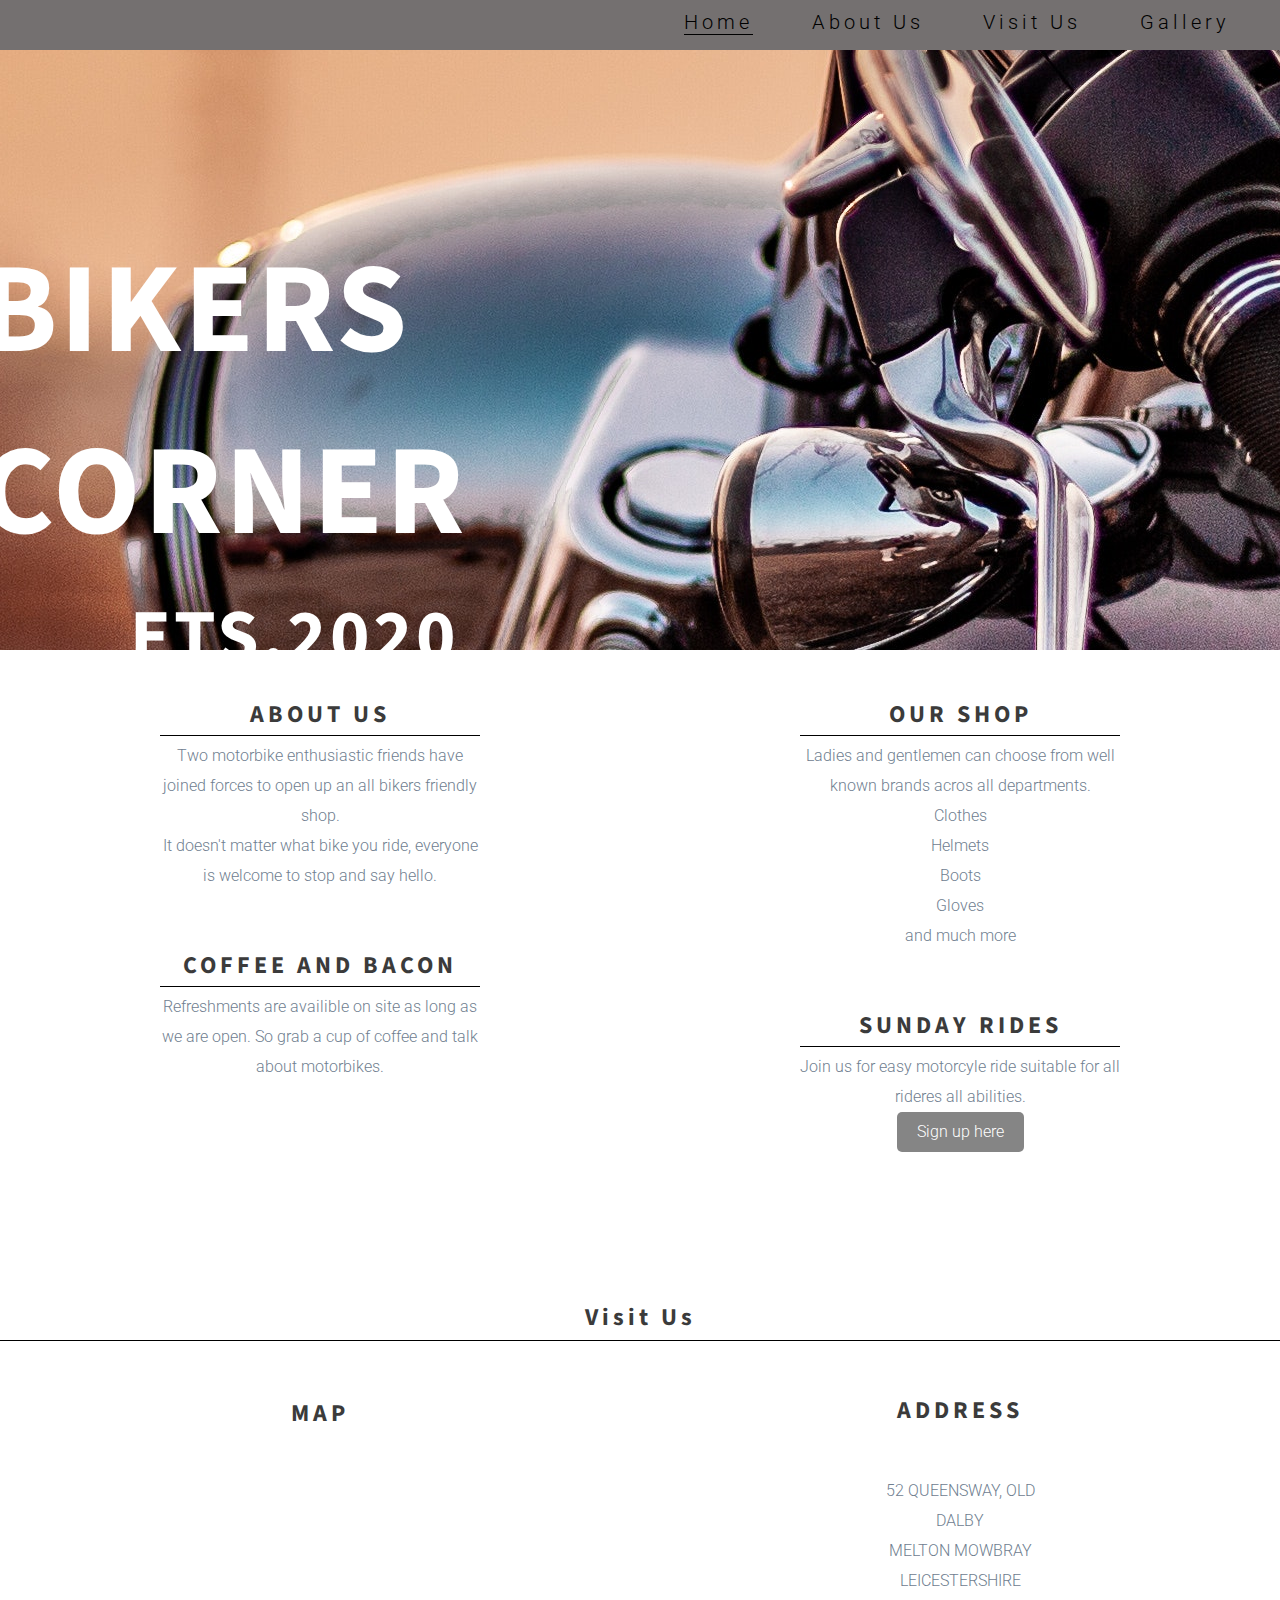
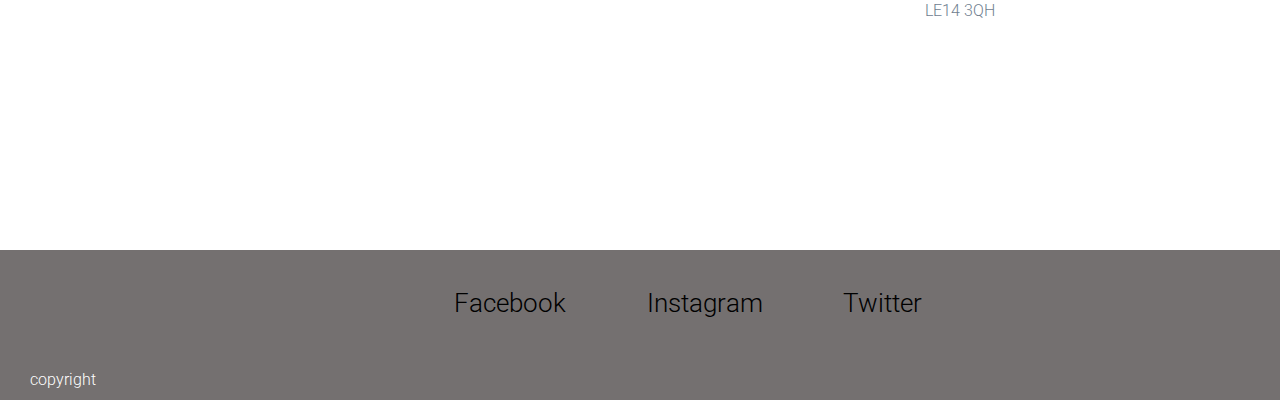
<file: index.html>
<!DOCTYPE html>
<html lang="en">
<head>
    <meta charset="UTF-8">
    <meta http-equiv="X-UA-Compatible" content="IE=edge">
    <meta name="viewport" content="width=device-width, initial-scale=1.0">
    <meta name="description" content="Motorcycle shop for two wheel enthusiasts">
    <meta name="keywords" content="bikers corner, bikers, motorcycle shop, two wheel enthusiasts">
    <title>Bikers Corner</title>

    <link href="assets/css/style.css" rel="stylesheet">
   
</head>
<body>
    <header>
    <!-- nav bar at the top of the page -->
        <section>
            <Nav class="nav-bar">
                 <!-- links to bikers corner pages -->
                <a href="index.html" class="active">Home</a>
                <a href="#about">About Us</a>
                <a href="#visit-us">Visit Us</a>
                <a href="gallery.html">Gallery</a>
            </Nav>
        </section>
    <!-- header with background picture -->
        <section id="hero-outer">
            <div id="hero-image"></div>
            <div id="hero-logo">
                <h1>Bikers Corner</h1>
                <h3>Ets.2020</h3>
            </div>
        </section>
    </header>
    <main>
        <!-- about us section -->
        <section id="about">
            <!-- main section with subheadings -->
            <div id="left">
                <div class="left-side">
                    <h2>About Us</h2>
                    <hr>
                     <p>Two motorbike enthusiastic friends have joined forces to open up an all bikers friendly shop.<br>
                       It doesn't matter what bike you ride, everyone is welcome to stop and say hello.</p>
                </div>
                <div class="left-side">
                    <h2>Coffee and Bacon</h2>
                    <hr>
                      <p>Refreshments are availible on site as long as we are open. So grab a cup of coffee and talk about motorbikes.</p>
                </div>
            </div>
            <div id="right">
                <div class="right-side">
                    <h2>Our Shop</h2>
                    <hr>
                      <p>Ladies and gentlemen can choose from well known brands acros all departments.</p> 
                      <ul>
                         <li>Clothes</li>
                         <li>Helmets</li>
                         <li>Boots</li>
                         <li>Gloves</li>
                         <li>and much more</li>
                      </ul>
                      
                </div>
                <div class="right-side">
                    <h2>Sunday rides</h2>
                    <hr>
                      <p>Join us for easy motorcyle ride suitable for all rideres all abilities. </p> 
                      <a href="form.html" id="sign-up">Sign up here</a>
                </div>
            </div>
        </section>
        <!-- visit us section, this section will include a map and address -->
        <section id="info">
            <div>
              <h2 id="visit-us">Visit Us</h2>
              <hr>
                <div id="map">
                    <h2>map</h2>
                    <iframe src="https://google.co.uk/maps" title="Find us at this address"></iframe>
                </div>
               <div id="address">
                <h2>address</h2>
                <p>
                    52 Queensway, Old Dalby<br>
                    Melton Mowbray<br>
                    Leicestershire<br>
                    LE14 3QH
                </p>
              </div>
            </div> 
        </section>
    </main>
    <!-- footer with social media links and copyright -->
    <footer id="footer" class="social-media">
         <a href="http://facebook.com" 
                target="_blank" rel="noopener" aria-label="Visit our Facebook page (Opens in new tab)">Facebook</a>
         <a href="http://instagram.com" 
                target="_blank" rel="noopener" aria-label="Visit our Instagram page (Opens in new tab)">Instagram</a>
         <a href="http://twitter.com" 
                target="_blank" rel="noopener" aria-label="Visit our Twitter page (Opens in new tab)">Twitter</a>
                <span>copyright</span>  
    </footer>
</body>
</html>
</file>
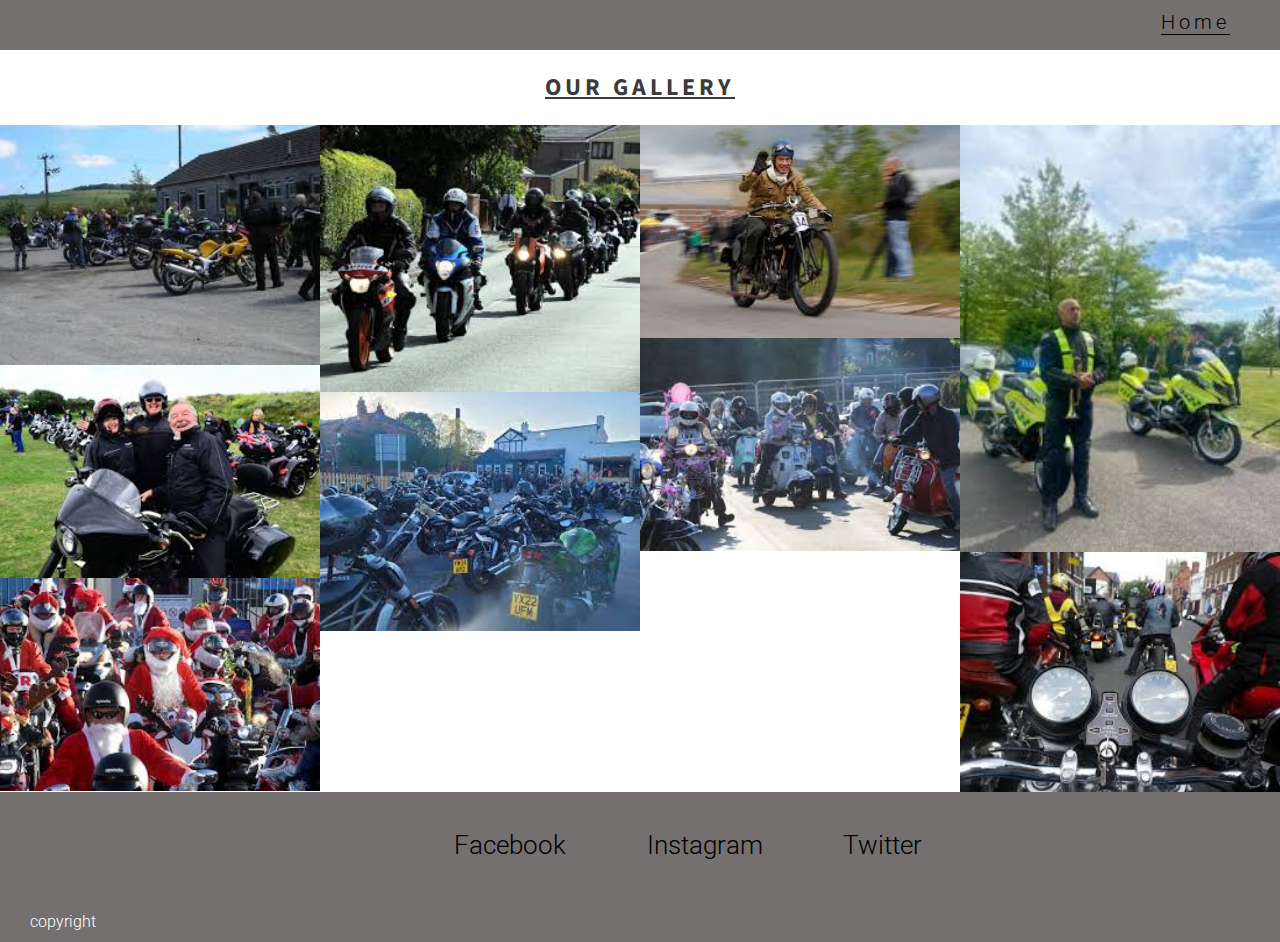
<file: gallery.html>
<!DOCTYPE html>
<html lang="en">
<head>
    <meta charset="UTF-8">
    <meta http-equiv="X-UA-Compatible" content="IE=edge">
    <meta name="viewport" content="width=device-width, initial-scale=1.0">
    <title>Gallery</title>

    <link href="assets/css/style.css" rel="stylesheet">
    <link href="index.html" rel="homepage">
</head>
<body>
    <Nav class="nav-bar">
        <!-- links to bikers corner pages -->
        <a href="index.html" class="active">Home</a>
    </Nav>

     <h2 id="h2-gallery">Our Gallery</h2>
     <section id="photos">
        <img src="assets/image/images (1).jpg" alt="Bikers standing and chating next to their parked up motorbikes.">
        <img src="assets/image/images (2).jpg" alt="Three bikers in group picture.">
        <img src="assets/image/images (3).jpg" alt="Bikers christmas ride out, all dressed like santa.">
        <img src="assets/image/images (4).jpg" alt="Convoy of biker riding down the road.">
        <img src="assets/image/images (5).jpg" alt="Motorbikes parked up in pub's car park.">
        <img src="assets/image/images (6).jpg" alt="Gentleman rinding his vintage motorbike.">
        <img src="assets/image/images (7).jpg" alt="Vespa scooters ride out.">
        <img src="assets/image/images (8).jpg" alt="Two police bikes parked up with a police officer having a safety speach.">
        <img src="assets/image/images (9).jpg" alt="Photo taken by biker sitting on bike in traffic jam.">
     </section>

    <footer id="footer" class="social-media">
        <a href="http://facebook.com" 
               target="_blank" rel="noopener" aria-label="Visit our Facebook page (Opens in new tab)">Facebook</a>
        <a href="http://instagram.com" 
               target="_blank" rel="noopener" aria-label="Visit our Instagram page (Opens in new tab)">Instagram</a>
        <a href="http://twitter.com" 
               target="_blank" rel="noopener" aria-label="Visit our Twitter page (Opens in new tab)">Twitter</a>
               <span>copyright</span>  
   </footer>
</body>
</html>
</file>
<file: assets/css/style.css>
@import url('https://fonts.googleapis.com/css2?family=Roboto&family=Source+Sans+Pro:wght@300&display=swap');

* {
    margin: 0;
    padding: 0;
    border: none;
}

body {
    font-family: Roboto, sans-serif;
    font-weight: 300;
    color: slategray;
}

h2 {
    font-family: Source Sans Pro, sans-serif;
    text-transform: uppercase;
    letter-spacing: 4px;
    color: rgb(59, 59, 59);
}

/* menu bar */
.nav-bar {
    width: 100%;
    height: 50px; 
    text-align: right;
    font-size: 20px;
    letter-spacing: 4px;
    background-color: rgb(116, 112, 112);
    
}
nav a {
    display: inline-block;
    text-decoration: none;
    margin-top: 10px;
    margin-right: 50px;
    color: rgb(0, 0, 0);
}
nav a:hover {
    color: rgb(255, 255, 255);
    border-bottom: 1px solid;
}
.active {
    border-bottom: 1px solid rgb(0, 0, 0);
}
/* hero image */
#hero-outer {
    height: 600px;
    width: 100%;
    overflow: hidden;
    position: relative;
}
#hero-image{
    height: 600px;
    width: 100%;
    background: url(../image/pexels-nicholas-dias-2116475.jpg);
    background-repeat: no-repeat;
    background-position: center center;
}
#hero-logo {
    color: rgb(255, 255, 255);
    font-size: 400%;
    font-family: Source Sans Pro, sans-serif;
    text-transform: uppercase;
    letter-spacing: 3px;
    

    width: 800px;
    height: 390px;

    padding-top: 40px;
    padding-left: 500px;
    
    background-color: none;

    bottom: 40px;
    right: 500px;

    position: absolute;
}
#hero-logo > h3 {
    margin-left: 150px;
}
/* about us section */
#about {
    height: 600px;
}
#left {
    padding-top: 50px;
    width: 50%;
    float: left;
}
#right {
    padding-top: 50px;
    width: 50%;
    float: right;
}
.left-side {
    width: 50%;
    text-align: center;
    line-height: 30px;
    clear: both;
    margin-bottom: 60px;
    margin-left: 25%;
}
hr {
    border-top: 1px solid black;
    width: 100%;
    margin: 5px 0;
}
.right-side {
    width: 50%;
    text-align: center;
    line-height: 30px;
    clear: both;
    margin-bottom: 60px;
    margin-left: 25%;
}
.right-side ul {
    list-style: none;
}
#sign-up {
    display: inline-block;
    background-color: rgb(133, 133, 133);
    color: rgb(255, 255, 255);
    text-align: center;
    text-decoration: none;
    text-align: center;
    padding: 5px 20px;
    border-radius: 5px;
}
#sign-up:hover {
    background-color: rgb(0, 0, 255);
}
/* visit us section */
#info {
    height: 600px;
}
#visit-us {
    padding-top: 50px;
    text-align: center;
    text-transform: capitalize;
    font-size: x-large;
    letter-spacing: 4px;
}
#map {
    padding-top: 50px;
    text-align: center;
    text-transform: uppercase;
    width: 50%;
    height: 400px;
    float: left;
}
iframe {
    height: 350px;
    width: 90%;
}
#address {
    padding-top: 50px;
    width: 50%;
    height: 400px;
    float: right;
    text-align: center;
    text-transform: uppercase;
    line-height: 30px;
}
#address > p {
    height: 400px;
    width: 30%;
    padding-top: 50px;
    text-align: center;
    line-height: 30px;
    margin-left: 35%;
    margin-right: 35%;
}
/* footer with social media links */
#footer { 
    height: 150px;
    background-color: rgb(116, 112, 112);
}
#footer span {
    display: block;
    float: left;
    margin-top: 120px;
    margin-left: 30px;
    color:rgb(255, 255, 255);
    font-size: 100%;
}
.social-media {
    text-align: center;
}
.social-media > a {
    display: inline-block;
    text-decoration: none;
    font-size: 160%;
    margin: 2%;
    padding: 1%;
    color: rgb(0, 0, 0);
}
.social-media :hover {
    color: rgb(0, 0, 255);
}
/* gallery stylesl */
#h2-gallery {
    text-align: center;
    font-family: Source Sans Pro, sans-serif;
    text-transform: uppercase;
    letter-spacing: 4px;
    color: rgb(59, 59, 59);
    text-decoration: underline;
    margin-top: 20px;
    margin-bottom: 20px;
}
#photos {
    clear: both;
    line-height: 0;
    column-count: 4;
    column-gap: 0;
}
#photos > img {
    width: 100%;
}
/* sign up form */
#h2-form {
    text-align: center;
    font-family: Source Sans Pro, sans-serif;
    text-transform: uppercase;
    letter-spacing: 4px;
    color: rgb(59, 59, 59);
    text-decoration: underline;
    margin-top: 20px;
    margin-bottom: 20px;
}
</file>
